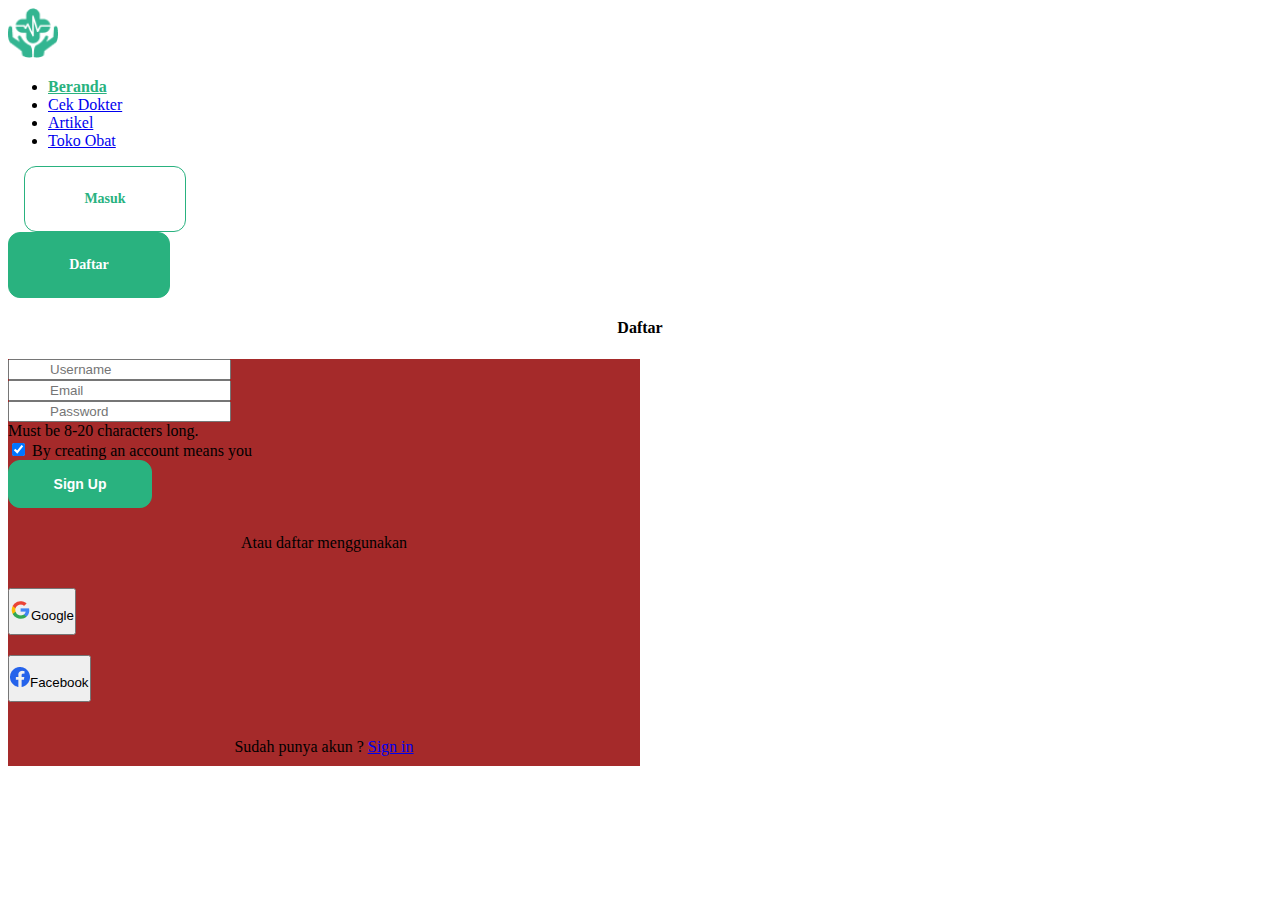
<file: daftar.html>
<!DOCTYPE html>
<html lang="en">
  <head>
    <!-- Required meta tags -->
    <meta charset="utf-8" />
    <meta name="viewport" content="width=device-width, initial-scale=1" />

    <!-- Font -->
    <link rel="preconnect" href="https://fonts.googleapis.com" />
    <link rel="preconnect" href="https://fonts.gstatic.com" crossorigin />
    <link
      href="https://fonts.googleapis.com/css2?family=Inter:wght@400;500;600;700&display=swap"
      rel="stylesheet"
    />
    <link
      rel="stylesheet"
      href="https://maxcdn.bootstrapcdn.com/font-awesome/4.5.0/css/font-awesome.min.css"
    />

    <!-- Bootstrap CSS -->
    <link
      href="https://cdn.jsdelivr.net/npm/bootstrap@5.0.2/dist/css/bootstrap.min.css"
      rel="stylesheet"
      integrity="sha384-EVSTQN3/azprG1Anm3QDgpJLIm9Nao0Yz1ztcQTwFspd3yD65VohhpuuCOmLASjC"
      crossorigin="anonymous"
    />

    <!-- External Css -->
    <link rel="stylesheet" href="login-daftar.css" />
    <title>Hello, world!</title>
  </head>
  <body>
    <!-- Navbar -->
    <nav class="navbar navbar-expand-lg navbar-light bg-body">
      <div class="container-fluid">
        <a class="navbar-brand" href="#">
          <img src="image/logo.png" alt="" width="50" height="50" />
        </a>
        <div class="collapse navbar-collapse" id="navbarSupportedContent">
          <ul class="navbar-nav me-auto mb-2 mb-lg-0">
            <li class="nav-item">
              <a
                class="nav-link active"
                style="font-weight: 700; color: var(--teal)"
                aria-current="page"
                href="#"
                >Beranda</a
              >
            </li>
            <li class="nav-item">
              <a class="nav-link" href="#">Cek Dokter</a>
            </li>
            <li class="nav-item">
              <a class="nav-link" href="#">Artikel</a>
            </li>
            <li class="nav-item">
              <a class="nav-link" href="#">Toko Obat</a>
            </li>
          </ul>
          <a href="#" class="icon-menu" id="search">
            <iconify-icon icon="ri:search-line" height="28"></iconify-icon>
          </a>
          <a href="#" class="icon-menu" id="cart">
            <iconify-icon
              class="text-center"
              icon="solar:cart-4-bold"
              height="28"
            ></iconify-icon>
          </a>
          <a href="" class="navbar-action-item">Masuk</a>
          <a href="#" class="btn-primary">Daftar</a>
        </div>
      </div>
    </nav>
    <!-- End Navbar -->
    <div class="text-daftar">
      <h4>Daftar</h4>
    </div>
    <div class="container d-flex justify-content-center">
      <form>
        <div class="mb-3">
          <i class="icon fa-solid fa-user fa-lg" style="color: #adadad"></i>
          <input
            type="username"
            class="form-control"
            id="username"
            placeholder="Username"
          />
        </div>

        <div class="mb-3">
          <i class="icon fa-solid fa-envelope fa-lg" style="color: #adadad"></i>
          <input
            type="email"
            class="form-control"
            id="email"
            placeholder="Email"
          />
        </div>

        <div class="mb-3">
          <i class="iconp fa-solid fa-lock fa-lg" style="color: #adadad"></i>
          <input
            type="password"
            id="inputPassword6"
            class="form-control"
            aria-describedby="passwordHelpInline"
            placeholder="Password"
          />
        </div>
        <div class="mb-3">
          <span id="passwordHelpInline" class="form-text">
            Must be 8-20 characters long.
          </span>
        </div>

        <div class="form-check">
          <input
            class="form-check-input"
            type="checkbox"
            value=""
            id="flexCheckChecked"
            checked
          />
          <label class="form-check-label" for="flexCheckChecked">
            By creating an account means you
          </label>
        </div>

        <div class="d-grid gap-2">
          <button class="btn btn-primary" type="button">Sign Up</button>
        </div>

        <p>Atau daftar menggunakan</p>
        <div class="btn d-grid gap-2">
          <button class="btn btn-muted border" type="button">
            <img src="../img/google.png" />Google
          </button>
        </div>
        <div class="btn d-grid gap-2">
          <button class="btn btn-muted border" type="button">
            <img src="../img/fb.png" />Facebook
          </button>
        </div>

        <p>Sudah punya akun ? <a href="login.html">Sign in</a></p>
      </form>
    </div>
  </body>
</html>
</file>
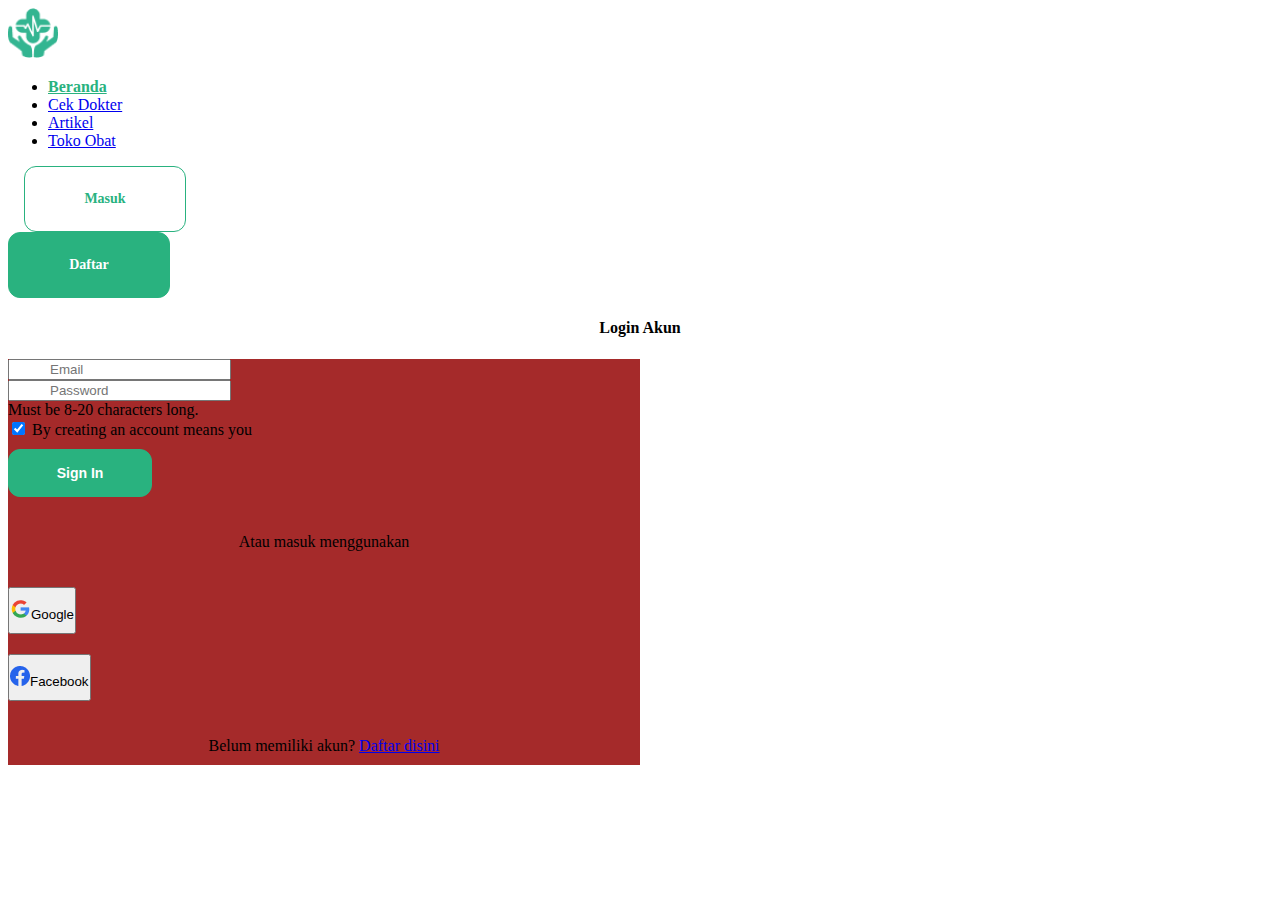
<file: login.html>
<!doctype html>
<html lang="en">
  <head>
    <!-- Required meta tags -->
    <meta charset="utf-8">
    <meta name="viewport" content="width=device-width, initial-scale=1">

    <!-- Font -->
    <link rel="preconnect" href="https://fonts.googleapis.com">
    <link rel="preconnect" href="https://fonts.gstatic.com" crossorigin>
    <link href="https://fonts.googleapis.com/css2?family=Inter:wght@400;500;600;700&display=swap" rel="stylesheet">
    <link rel="stylesheet" href="https://maxcdn.bootstrapcdn.com/font-awesome/4.5.0/css/font-awesome.min.css" />

    <!-- Bootstrap CSS -->
    <link href="https://cdn.jsdelivr.net/npm/bootstrap@5.0.2/dist/css/bootstrap.min.css" rel="stylesheet" integrity="sha384-EVSTQN3/azprG1Anm3QDgpJLIm9Nao0Yz1ztcQTwFspd3yD65VohhpuuCOmLASjC" crossorigin="anonymous">

    <!-- External Css -->
    <link rel="stylesheet" href="login-daftar.css">
    
    <title>Hello, world!</title>
  </head>
  <body>
    
    
     <!-- Navbar -->
    <nav class="navbar navbar-expand-lg navbar-light bg-body">
        <div class="container-fluid">
          <a class="navbar-brand" href="#">
            <img src="image/logo.png" alt="" width="50" height="50">
          </a>
          <div class="collapse navbar-collapse" id="navbarSupportedContent">
            <ul class="navbar-nav me-auto mb-2 mb-lg-0">
              <li class="nav-item">
                <a class="nav-link active" style="font-weight: 700; color: var(--teal);"  aria-current="page" href="beranda.html">Beranda</a>
              </li>
              <li class="nav-item">
                <a class="nav-link" href="cek-dokter.html">Cek Dokter</a>
              </li>
              <li class="nav-item">
                <a class="nav-link" href="blog.html">Artikel</a>
              </li>
              <li class="nav-item">
                <a class="nav-link" href="toko.html">Toko Obat</a>
              </li>
            </ul>
            <a href="#" class="icon-menu" id="search">
              <iconify-icon icon="ri:search-line" height="28"></iconify-icon>
            </a>
            <a href="#" class="icon-menu" id="cart">
              <iconify-icon class="text-center" icon="solar:cart-4-bold" height="28"></iconify-icon>
            </a>
            <a href="login.html" class="navbar-action-item">Masuk</a>
            <a href="daftar.html" class="btn-primary">Daftar</a>
          </div>
        </div>
      </nav>
  <!-- End Navbar -->
  
  
  <div class="text-daftar">
    <h4>Login Akun</h4>
  </div>
      <div class="container d-flex justify-content-center">
        <form>
          
          <div class="mb-3">
            <i class="icon fa-solid fa-envelope fa-lg" style="color: #adadad;"></i>
            <input type="email" class="form-control" id="email" placeholder="Email">
          </div>

          <div class="mb-3">
            <i class="iconp fa-solid fa-lock fa-lg" style="color:#adadad;"></i>
            <input type="password" id="inputPassword6" class="form-control" aria-describedby="passwordHelpInline" placeholder="Password">
          </div>
          <div class="mb-3">
            <span id="passwordHelpInline" class="form-text">
              Must be 8-20 characters long.
            </span>
          </div>
          <div class="form-check">
            <input class="form-check-input" type="checkbox" value="" id="flexCheckChecked" checked>
            <label class="form-check-label" for="flexCheckChecked">
                By creating an account means you 
            </label>
          </div>    
          <div class="btn d-grid gap-2">
            <button class="btn btn-primary" type="button">Sign In</button>
          </div> 
          <p>Atau masuk menggunakan</p>
          <div class="btn d-grid gap-2">
            <button class="btn btn-muted border" type="button"><img src="../img/google.png">Google</button>
          </div>
          <div class="btn d-grid gap-2">
            <button class="btn btn-muted border" type="button"><img src="../img/fb.png">Facebook</button>
          </div> 
          <p>Belum memiliki akun? <a href="#">Daftar disini</a></p>    
        </form>
        
        
      </div>
</body>
</html>
</file>
<file: login-daftar.css>
:root{
    --primary-color: #000;
    --bg: #fff;
    --blue: #007bff; 
    --indigo: #6610f2;
    --purple: #6f42c1;
    --pink: #e83e8c;
    --red: #dc3545;
    --orange: #fd7e14;
    --yellow: #ffc107;
    --green: #077252;
    --teal: #29b27f;
    --cyan: #17a2b8;
    --white: #fff;
    --gray: #6c757d;
    --gray-dark: #070717;
    --secondary: #6c757d;
    --success: #28a745;
    --info: #17a2b8;
    --warning: #ffc107;
    --danger: #dc3545;
    --light: #f8f9fa; 
    --dark: #343a40;

}


/* Navbar */

.navbar-action-item
{
    display: flex;
    align-items: center;
    justify-content: center;
    padding: 8px;
    width: 144px;
    height: 48px;
    margin: 0 1rem;
    font-weight: 600;
    color: var(--teal);
    transition: all 0.3s ease;
    border-radius: 12px;
    border: 1px solid var(--teal);
    text-decoration: none;
    font-size: 14px;

}

.navbar-action-item:hover{
    color: var(--teal);
    border-color: var(--green);
}
.btn-primary
{
    display: flex;
    align-items: center;
    justify-content: center;
    width: 144px;
    height: 48px;
    font-size: 14px;
    padding: 8px;
    margin: 0;
    font-weight: 600;
    background-color: var(--teal);
    color: var(--white);
    transition: all 0.3s ease;
    border-radius: 12px;
    border: 1px solid var(--teal);
    text-decoration: none;
}

.btn-primary:hover{
    border: 2px solid var(--green);
    background-color: var(--green);
}

.icon-menu{
    display: flex;
    margin: 0 0.8rem;
    align-items: center;
    transition: 0.3s ease;
    color: var(--gray-dark);
}

.icon-menu:hover{
    color: var(--teal);
    transition: 0.3s ease;
}


.container{
    background-color: brown;
    width: 50%;
}
/* DAFTAR */
.text-daftar{
    text-align: center;
    font-weight: bold;
}

.mb-3{
    position: relative;
}
.icon{
    position: absolute;
    top: calc(50%);
    left: 0.5rem;
}

.mb-3 .form-control{
    left: .5rem;
    padding-left: 2.5rem;
}

.iconp{
    position: absolute;
    top: calc(50%);
    left: 0.5rem;
}

p{
    padding: 10px 10px;
    text-align: center;
}

/* LOGIN */
.form-check label{
    width: fit-content;
}

.btn{
    padding: 10px 0;
}
</file>
